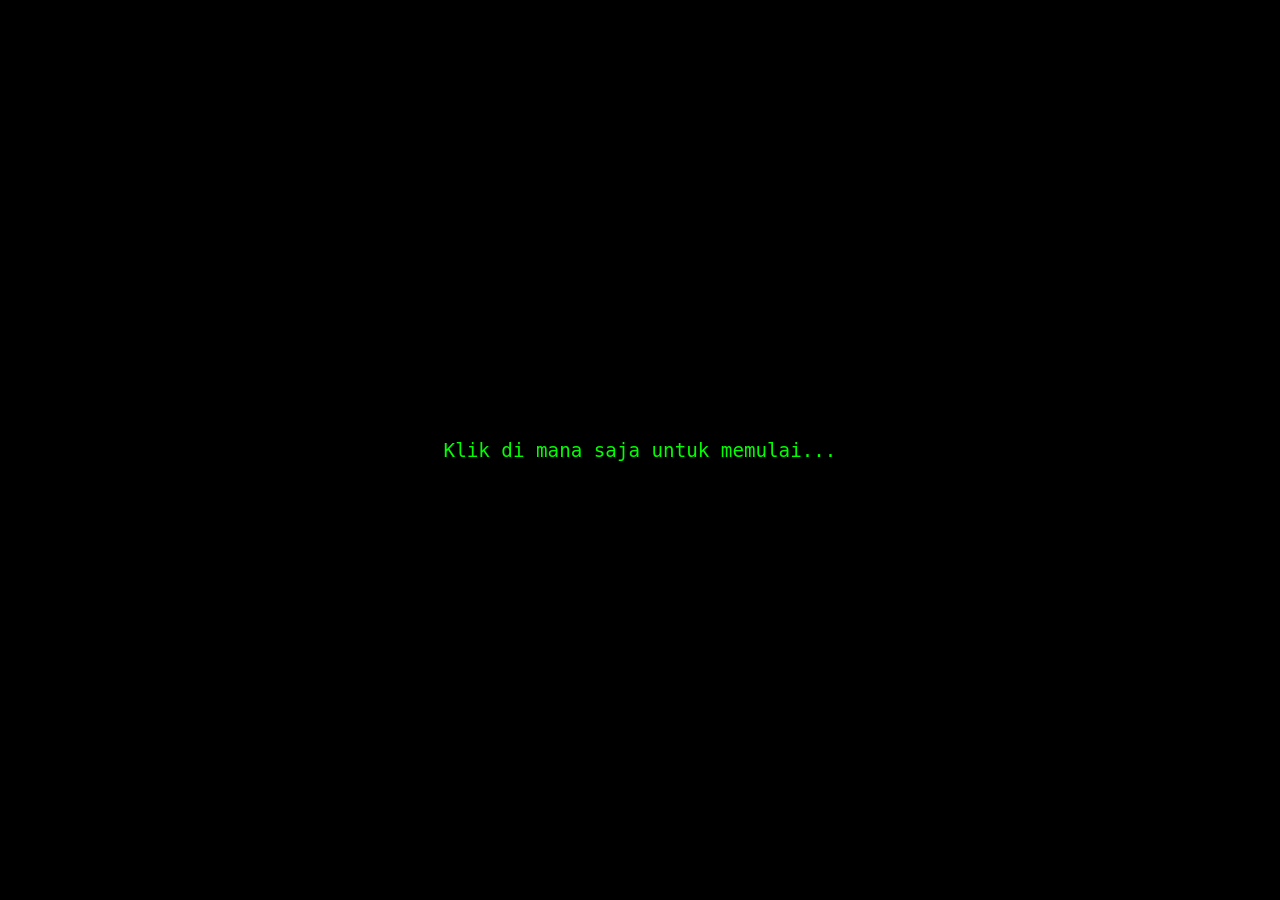
<file: index.html>
<!DOCTYPE html>
<html lang="id">
<head>
<meta charset="UTF-8">
<meta name="viewport" content="width=device-width, initial-scale=1.0">
<title>Loading...</title>
<style>
  * { margin:0; padding:0; box-sizing:border-box; }
  body {
    background:#0a0a0a; color:#0f0; font-family: monospace;
    height:100vh; display:flex; justify-content:center; align-items:center;
    flex-direction:column; overflow:hidden;
  }
  #stage { text-align:center; padding:20px; }
  #msg { font-size:1.3rem; margin-bottom:20px; text-shadow:0 0 10px #0f0; min-height:1.5em; }
  #bar-wrap { width:80vw; max-width:500px; height:24px; border:2px solid #0f0; border-radius:4px; padding:2px; }
  #bar { height:100%; width:0%; background:#0f0; box-shadow:0 0 12px #0f0; transition: width .1s linear; }
  #pct { margin-top:10px; font-size:1rem; }

  #scare {
    position:fixed; inset:0; background:#000; display:none;
    justify-content:center; align-items:center; z-index:999;
  }
  #scare svg { width:100vw; height:100vh; animation: shake .07s infinite; }
  @keyframes shake {
    0%   { transform: translate(3px, 3px) scale(1.08); }
    50%  { transform: translate(-3px, -3px) scale(1.08); }
    100% { transform: translate(3px, 3px) scale(1.08); }
  }

  #overlay {
    position:fixed; inset:0; background:#000; z-index:1000;
    display:flex; justify-content:center; align-items:center;
    color:#0f0; font-family:monospace; font-size:1.2rem;
    cursor:pointer; text-align:center; padding:20px;
  }
</style>
</head>
<body>

<div id="stage">
  <div id="msg">Mengunduh file rahasia... jangan tutup halaman ini</div>
  <div id="bar-wrap"><div id="bar"></div></div>
  <div id="pct">0%</div>
</div>

<div id="scare">
  <svg viewBox="0 0 400 400" xmlns="http://www.w3.org/2000/svg" preserveAspectRatio="xMidYMid slice">
    <rect width="400" height="400" fill="#000"/>
    <ellipse cx="200" cy="215" rx="135" ry="165" fill="#eaeaea"/>
    <ellipse cx="150" cy="170" rx="38" ry="48" fill="#000"/>
    <ellipse cx="250" cy="170" rx="38" ry="48" fill="#000"/>
    <circle cx="160" cy="180" r="9" fill="#f00"/>
    <circle cx="240" cy="180" r="9" fill="#f00"/>
    <path d="M115 285 Q200 375 285 285 Q200 330 115 285 Z" fill="#2a0000"/>
    <path d="M125 290 L150 272 L172 295 L194 272 L216 295 L238 272 L260 295 L280 280"
          stroke="#fff" stroke-width="6" fill="none" stroke-linejoin="round"/>
    <path d="M158 205 L164 275 L170 215 Z" fill="#9a0000"/>
    <path d="M232 205 L238 270 L244 210 Z" fill="#9a0000"/>
    <path d="M200 350 L200 400 L204 400 L204 350 Z" fill="#9a0000"/>
  </svg>
</div>

<div id="overlay">Klik di mana saja untuk memulai...</div>

<script>
  const bar   = document.getElementById('bar');
  const pct   = document.getElementById('pct');
  const msg   = document.getElementById('msg');
  const scare = document.getElementById('scare');
  const overlay = document.getElementById('overlay');

  let audioCtx = null;

  function initAudio() {
    if (!audioCtx) {
      audioCtx = new (window.AudioContext || window.webkitAudioContext)();
    }
    if (audioCtx.state === 'suspended') audioCtx.resume();
  }

  /* Suara "teriakan" dibuat sintetis pakai WebAudio — tanpa file eksternal */
  function playScreech() {
    initAudio();
    const t = audioCtx.currentTime;

    // 1) Noise burst
    const size = audioCtx.sampleRate * 1.2;
    const buffer = audioCtx.createBuffer(1, size, audioCtx.sampleRate);
    const data = buffer.getChannelData(0);
    for (let i = 0; i < size; i++) {
      data[i] = (Math.random() * 2 - 1) * Math.pow(1 - i / size, 1.5);
    }
    const noise = audioCtx.createBufferSource();
    noise.buffer = buffer;
    const hp = audioCtx.createBiquadFilter();
    hp.type = 'highpass';
    hp.frequency.value = 800;
    const g1 = audioCtx.createGain();
    g1.gain.setValueAtTime(0.9, t);
    g1.gain.exponentialRampToValueAtTime(0.001, t + 1.2);
    noise.connect(hp).connect(g1).connect(audioCtx.destination);
    noise.start(t);

    // 2) Nada melengking turun
    const osc = audioCtx.createOscillator();
    osc.type = 'sawtooth';
    osc.frequency.setValueAtTime(1200, t);
    osc.frequency.exponentialRampToValueAtTime(280, t + 0.85);
    const g2 = audioCtx.createGain();
    g2.gain.setValueAtTime(0.3, t);
    g2.gain.exponentialRampToValueAtTime(0.001, t + 0.95);
    osc.connect(g2).connect(audioCtx.destination);
    osc.start(t);
    osc.stop(t + 0.95);
  }

  function startPrank() {
    let fake = 0;
    const interval = setInterval(() => {
      fake += Math.random() * 6 + 1;
      if (fake >= 100) {
        fake = 100;
        bar.style.width = '100%';
        pct.textContent = '100%';
        clearInterval(interval);
        setTimeout(triggerScare, 450);
        return;
      }
      bar.style.width = fake + '%';
      pct.textContent = Math.floor(fake) + '%';
      if (fake > 70) msg.textContent = 'Hampir selesai... jangan ke mana-mana';
      if (fake > 90) msg.textContent = 'Membuka file...';
    }, 120 + Math.random() * 80);
  }

  function triggerScare() {
    scare.style.display = 'flex';
    playScreech();
    if (navigator.vibrate) navigator.vibrate([120, 60, 120, 60, 350]);

    // Auto selesai setelah 2.5 detik, biar nggak bikin panik kelamaan
    setTimeout(() => {
      scare.style.display = 'none';
      document.body.innerHTML =
        '<div style="color:#0f0;font-family:monospace;text-align:center;padding:20px;font-size:1.2rem;">' +
        'Ketahuan deh!! Ini cuma prank.<br><br>' +
        '<a href="" style="color:#0ff;">Ulangi</a></div>';
    }, 2500);
  }

  overlay.addEventListener('click', () => {
    overlay.remove();
    initAudio();          // buka AudioContext setelah gesture user (iOS/Safari wajib)
    startPrank();
  });
</script>
</body>
</html>
</file>
